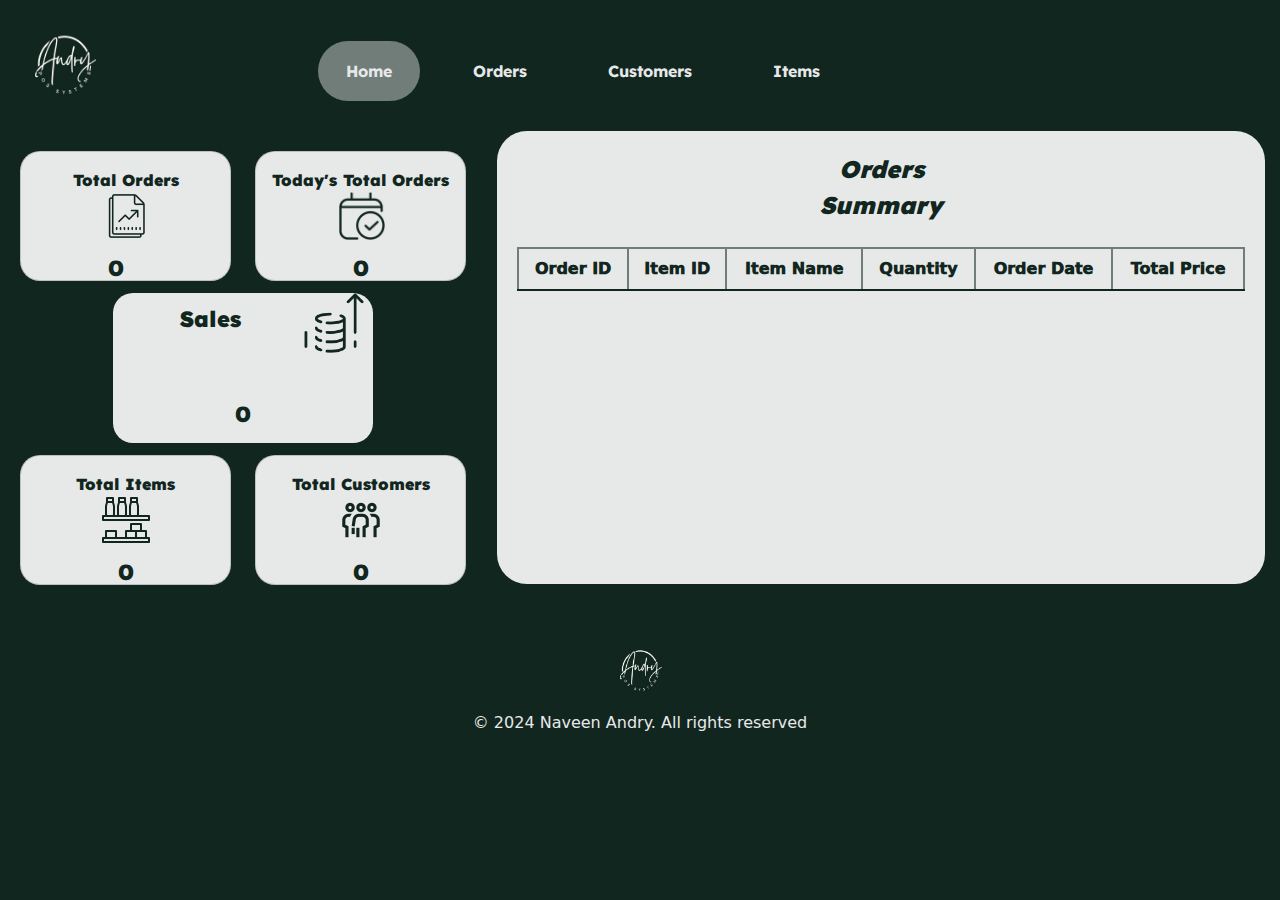
<file: index.html>
<!DOCTYPE html>
<html lang="en">
<head>
    <meta charset="UTF-8">
    <title>PTO</title>
    <link rel="icon" type="x-icon" href="assets/icons/pto-high-resolution-logo-transparent.png">
    <meta name="description" content="POS">
    <meta name="keywords" content="Naveen Andry, A Student of IJSE">
    <meta name="author" content="Naveen Andry">
    <meta name="viewport" content="width=device-width, initial-scale=1.0">
    <link rel="preconnect" href="https://fonts.googleapis.com">
    <link rel="preconnect" href="https://fonts.gstatic.com" crossorigin>
    <link href="https://fonts.googleapis.com/css2?family=Lexend:wght@100..900&display=swap" rel="stylesheet">
    <link href="https://cdn.jsdelivr.net/npm/bootstrap@5.3.3/dist/css/bootstrap.min.css" rel="stylesheet" integrity="sha384-QWTKZyjpPEjISv5WaRU9OFeRpok6YctnYmDr5pNlyT2bRjXh0JMhjY6hW+ALEwIH" crossorigin="anonymous">
    <link rel="stylesheet" href="assets/styles/normalize.css">
    <link rel="stylesheet" href="assets/styles/items-page.css">
    <link rel="stylesheet" href="assets/styles/customer-page.css">
    <link rel="stylesheet" href="assets/styles/orders-page.css">
    <link rel="stylesheet" href="assets/styles/home-page.css">
    <link rel="stylesheet" href="assets/styles/colour-input.css">

</head>
<body>
<!--Hero section-->
<header>
    <nav class="navbar navbar-expand-lg bg-body-highlight">
        <div class="container-fluid">
            <img class="float-left" src="/assets/icons/poslogo.png" alt="Bootstrap" width="106" height="115">
            <button class="navbar-toggler" type="button" data-bs-toggle="collapse" data-bs-target="#navbarNavAltMarkup" aria-controls="navbarNavAltMarkup" aria-expanded="false" aria-label="Toggle navigation">
                <span class="navbar-toggler-icon"></span>
            </button>
            <div class="collapse navbar-collapse" id="navbarNavAltMarkup">
                <div class="navbar-nav" id="nav-bar-tags">
                    <span class="current-page-button" id="nav-home-section">Home</span>
                    <span class="Orders" id="nav-orders-section">Orders</span>
                    <span class="Customers" id="nav-customers-section">Customers</span>
                    <span class="Items" id="nav-items-section">Items</span>
                </div>
            </div>
        </div>
    </nav>
</header>

<section id="home-section">

    <!--Main Content-->
    <main id="container-home-section">

        <!--Sub Section-->
        <div id="home-sub-section">

            <!--Card 01-02-->
            <div class="row">
                <div class="col-sm-6 mb-3 mb-sm-0">
                    <div class="card" id="card1">
                        <div class="card-body ">
                            <label for="card1">Total Orders</label>
                            <label id="totalOrdersHome" for="card1">0</label>
                            <img src="/assets/icons/icons8-maximum-order-100.png" alt="order chart" width="50" height="50">
                        </div>
                    </div>
                </div>
                <div class="col-sm-6">
                    <div class="card" id="card2">
                        <div class="card-body">
                            <label for="card2">Today's Total Orders</label>
                            <label id="totalTodayOrders" for="card2">0</label>
                            <img src="/assets/icons/icons8-today-100.png" alt="order chart" width="48" height="48">
                        </div>
                    </div>
                </div>
            </div>

            <div id="home-middle-card">
                <label for="home-middle-card">Sales</label>
                <label id="sales" for="home-middle-card">0</label>
                <img src="/assets/icons/icons8-sales-100.png" alt="order chart" width="60" height="60">
            </div>

            <!--Cards 03-04-->
            <div class="row" id="cards-2">
                <div class="col-sm-6 mb-3 mb-sm-0">
                    <div class="card" id="card3">
                        <div class="card-body ">
                            <label for="card3">Total Items</label>
                            <label id="totalItemsHome" for="card3">0</label>
                            <img src="/assets/icons/icons8-grocery-shelf-100.png" alt="order chart" width="50" height="50">
                        </div>
                    </div>
                </div>
                <div class="col-sm-6">
                    <div class="card" id="card4">
                        <div class="card-body">
                            <label for="card4">Total Customers</label>
                            <label id="totalCustomersHome" for="card4">0</label>
                            <img src="/assets/icons/icons8-customers-100.png" alt="order chart" width="50" height="50">
                        </div>
                    </div>
                </div>
            </div>
        </div>

        <!--section left-->
        <section id="home-main-section">

            <label for="home-main-section">Orders Summary</label>

            <div class="col-md-12 mt-4" style="height:515px; overflow-y: scroll" id="Tbl-home-section">
                <table class="table table-bordered">
                    <thead>
                    <tr>
                        <th>Order ID</th>
                        <th>Item ID</th>
                        <th>Item Name</th>
                        <th>Quantity</th>
                        <th>Order Date</th>
                        <th>Total Price</th>
                    </tr>
                    </thead>
                    <tbody id="orders-summary">
                    <tr>
                    </tr>
                    </tbody>
                </table>
            </div>
        </section>

    </main>

    <!--Page Footer-->
    <footer>
        <img src="/assets/icons/poslogo.png" alt="logo" width="73" height="80">
        <p>© 2024 Naveen Andry. All rights reserved</p>
    </footer>
</section>

<section id="orders-section">

    <!--Main Content-->
    <main id="orders-container">

        <section id="orders-main-section">

            <!--Left-->
            <div id="orders-content-card-left">

                <!--label search-->
                <label for="orders-content-card-left">Search Items :</label>

                <!--search field-->
                <input id="txtSearch-01" class="form-control" type="text" placeholder="search by id or name" aria-label="default input example">
                <button id="search-items-orders" type="button" class="btn btn-outline-primary">search</button>

                <!--label Item ID-->
                <label id="lblItemID-orders" for="orders-content-card-left">Item ID :</label>
                <!--itemId field-->
                <input id="txtItemId-orders" class="form-control" type="text" aria-label="default input example">

                <!--label Item Name-->
                <label id="lblItemName-orders" for="orders-content-card-left">Item Name :</label>
                <!--itemName field-->
                <input id="txtItemName-orders" class="form-control" type="text" aria-label="default input example">

                <!--label UnitPrice-->
                <label id="lblUnitPrice-orders" for="orders-content-card-left">Unit Price :</label>
                <!--itemName field-->
                <input id="txtUnitPrice-orders" class="form-control" type="text" aria-label="default input example">

                <!--label Qty On Hand-->
                <label id="lblQtyOnHand-orders" for="orders-content-card-left">Qty On Hand :</label>
                <!--itemName field-->
                <input id="txtQtyOnHand-orders" class="form-control" type="text" aria-label="default input example">

                <!--label Order Quantity-->
                <label id="lblOrderQuantity" for="orders-content-card-left">Order Quantity :</label>
                <!--Order Quantity field-->
                <input id="txtOrderQuantity" class="form-control" type="text" aria-label="default input example">
                <button id="btnClear-1" type="button" class="btn btn-outline-primary">Clear</button>

            </div>

            <!--Middle-->
            <label id="lblTotalPrice" for="orders-main-section">Total Price</label>
            <div id="total-price">
                <label id="price-tag" for="total-price">0</label>
            </div>

            <!--Right-->
            <div id="orders-content-card-right">

                <!--label search-->
                <label for="orders-content-card-right">Search Customer :</label>

                <!--search field-->
                <input id="txtSearch-02" class="form-control" type="text" placeholder="search by id or name" aria-label="default input example">
                <button id="search-customers-orders" type="button" class="btn btn-outline-primary">search</button>

                <!--label Order ID-->
                <label id="lblOrderID" for="orders-content-card-right">Order ID :</label>
                <!--itemId field-->
                <input id="txtOrderId" class="form-control" type="text" aria-label="default input example">

                <!--label Customer ID-->
                <label id="lblCustomerID-orders" for="orders-content-card-right">Customer ID :</label>
                <!--itemId field-->
                <input id="txtCustomerId-orders" class="form-control" type="text" aria-label="default input example">

                <!--label Customer Name-->
                <label id="lblCustomerName-orders" for="orders-content-card-right">Customer Name :</label>
                <!--Customer field-->
                <input id="txtCustomerName-orders" class="form-control" type="text" aria-label="default input example">

                <!--label Phone Number-->
                <label id="lblPhoneNumber-orders" for="orders-content-card-right">Phone Number :</label>
                <!--itemName field-->
                <input id="txtPhoneNumber-orders" class="form-control" type="text" aria-label="default input example">

                <!--label Order Date-->
                <label id="lblOrderDate" for="orders-content-card-right">Order Date :</label>
                <!--itemName field-->
                <input id="txtOrderDate" class="form-control" type="text" aria-label="default input example">
                <button id="place-order" type="button" class="btn btn-primary">Place Order</button>
                <button id="btnClear-2" type="button" class="btn btn-outline-primary">Clear</button>

            </div>

            <!--label search-->
            <label id="lblSearchOrders" for="orders-main-section">Search Orders :</label>

            <!--search orders field-->
            <input id="txtSearch-03" class="form-control" type="text" placeholder="search by id" aria-label="default input example">
            <button type="button" class="btn btn-outline-primary">search</button>

            <!--Table-->
            <div class="col-md-12 mt-4" style="height:225px; overflow-y: scroll" id="Tbl-orders">
                <table class="table table-bordered">
                    <thead>
                    <tr>
                        <th>Order ID</th>
                        <th>Item ID</th>
                        <th>Item Name</th>
                        <th>Unit Price</th>
                        <th>QtyOnHand</th>
                        <th>Quantity</th>
                        <th>Order Date</th>
                        <th>Customer ID</th>
                        <th>Total Price</th>
                    </tr>
                    </thead>
                    <tbody id="orders-table-tb">
                    <tr>
                    </tr>
                    </tbody>
                </table>
            </div>

            <!--btn Update-->
            <button id="btnUpdate" type="button" class="btn btn-outline-primary">Update</button>

            <!--btn Delete-->
            <button id="btnDelete" type="button" class="btn btn-outline-primary">Delete</button>

            <!--btn Clear All-->
            <button id="btnClearAll" type="button" class="btn btn-outline-primary">Clear All</button>
        </section>

    </main>

    <!--Page Footer-->
    <footer>
        <img src="/assets/icons/poslogo.png" alt="logo" width="73" height="80">
        <p>© 2024 Naveen Andry. All rights reserved</p>
    </footer>
</section>

<section id="customers-section">
    <!--Main Content-->
    <main id="customers-container">

        <section id="customers-main-section">

            <!--Left Card-->
            <div id="customers-content-card-left">

                <!--label Customer ID-->
                <label id="lblCustomerID" for="customers-content-card-left">Customer ID :</label>
                <!--Customer ID field-->
                <input id="txtCustomerID" class="form-control" type="text" aria-label="default input example">

                <!--label Customer Name-->
                <label id="lblName" for="customers-content-card-left">Name :</label>
                <!--Customer Name field-->
                <input id="txtName" class="form-control" type="text" aria-label="default input example">

                <!--label Customer Address-->
                <label id="lblAddress" for="customers-content-card-left">Address :</label>
                <!--Customer Address field-->
                <input id="txtAddress" class="form-control" type="text" aria-label="default input example">

                <!--label Customer Phone Number-->
                <label id="lblPhoneNumber" for="customers-content-card-left">Phone Number :</label>
                <!--Customer Phone Number field-->
                <input id="txtPhoneNumber" class="form-control" type="text" aria-label="default input example">

                <!--Add Customer-->
                <button type="button" class="btn btn-primary" id="addCustomers">Add a New Customer</button>

            </div>

            <!--label search-->
            <label id="lblSearchCustomers" for="customers-main-section">Search Customers :</label>

            <!--search orders field-->
            <input id="txtSearch-customers" class="form-control" type="text" placeholder="search by id or tele" aria-label="default input example">
            <button id="search-customer" type="button" class="btn btn-outline-primary">search</button>

            <!--Table-->
            <div class="col-md-12 mt-4" style="height:225px; overflow-y: scroll" id="Tbl-customers">
                <table class="table table-bordered">
                    <thead>
                    <tr>
                        <th>Customer ID</th>
                        <th>Customer Name</th>
                        <th>Address</th>
                        <th>Phone Number</th>
                    </tr>
                    </thead>
                    <tbody id="customers-table-tb">
                    <tr>
                    </tr>
                    </tbody>
                </table>
            </div>

            <div id="totalCustomers">
                <label id="totalCustomers-label" for="totalCustomers">Total Customers</label>
                <label id="count" for="totalCustomers">0</label>
                <img src="/assets/icons/icons8-customers-100.png" alt="customers" width="65" height="65">
            </div>

            <!--btn Update-->
            <button id="btnUpdate-customer" type="button" class="btn btn-outline-primary">Update</button>

            <!--btn Delete-->
            <button id="btnDelete-customer" type="button" class="btn btn-outline-primary">Delete</button>

            <!--btn Clear All-->
            <button id="btnClearAll-customer" type="reset" class="btn btn-outline-primary">Clear All</button>

        </section>

    </main>

    <!--Page Footer-->
    <footer>
        <img src="/assets/icons/poslogo.png" alt="logo" width="73" height="80">
        <p>© 2024 Naveen Andry. All rights reserved</p>
    </footer>
</section>

<section id="items-section">
    <!--Main Content-->
    <main id="items-container">

        <section id="items-main-section">

            <!--Left Card-->
            <div id="items-content-card-left">

                <!--label Item ID-->
                <label id="lblItemID" for="items-content-card-left">Item ID :</label>
                <!--Item ID field-->
                <input id="txtItemID" class="form-control" type="text" aria-label="default input example">

                <!--label Item Name-->
                <label id="lblItemName" for="items-content-card-left">Item Name :</label>
                <!--Item Name field-->
                <input id="txtItemName" class="form-control" type="text" aria-label="default input example">

                <!--label Item price-->
                <label id="lblPrice" for="items-content-card-left">Price :</label>
                <!--Item Price field-->
                <input id="txtPrice" class="form-control" type="text" aria-label="default input example">

                <!--label Quantity-->
                <label id="lblQuantity" for="items-content-card-left">Quantity :</label>
                <!--Quantity field-->
                <input id="txtQuantity" class="form-control" type="text" aria-label="default input example">

                <!--Add Item-->
                <button id="addItems" type="button" class="btn btn-primary">Add a New Item</button>

            </div>

            <!--label search-->
            <label id="lblSearchItems" for="items-main-section">Search Items :</label>

            <!--search orders field-->
            <input id="txtSearch-items" class="form-control" type="text" placeholder="search by id" aria-label="default input example">
            <button id="searchItems" type="button" class="btn btn-outline-primary">search</button>

            <!--Table-->
            <div class="col-md-12 mt-4" style="height:225px; overflow-y: scroll" id="Tbl-items">
                <table class="table table-bordered">
                    <thead>
                    <tr>
                        <th>Item ID</th>
                        <th>Item Name</th>
                        <th>Price</th>
                        <th>Quantity On Hand</th>
                    </tr>
                    </thead>
                    <tbody id="items-table-tb">
                    <tr>
                    </tr>
                    </tbody>
                </table>
            </div>

            <div id="totalItems">
                <label id="totalItems-label" for="totalItems">Total Items</label>
                <label id="count-items" for="totalItems">0</label>
                <img src="/assets/icons/icons8-grocery-shelf-100.png" alt="Items" width="65" height="65">
            </div>

            <!--btn Update-->
            <button id="btnUpdate-items" type="button" class="btn btn-outline-primary">Update</button>

            <!--btn Delete-->
            <button id="btnDelete-items" type="button" class="btn btn-outline-primary">Delete</button>

            <!--btn Clear All-->
            <button id="btnClearAll-items" type="button" class="btn btn-outline-primary">Clear All</button>

        </section>

    </main>

    <!--Page Footer-->
    <footer>
        <img src="/assets/icons/poslogo.png" alt="logo" width="73" height="80">
        <p>© 2024 Naveen Andry. All rights reserved</p>
    </footer>
</section>

<script src="https://cdn.jsdelivr.net/npm/bootstrap@5.3.3/dist/js/bootstrap.bundle.min.js" integrity="sha384-YvpcrYf0tY3lHB60NNkmXc5s9fDVZLESaAA55NDzOxhy9GkcIdslK1eN7N6jIeHz" crossorigin="anonymous"></script>
<script src="assets/lib/jquery-3.7.1.min.js"></script>
<script type="module" src="controller/homepageController.js"></script>
<script type="module" src="controller/OrdersController.js"></script>
<script type="module" src="controller/customerController.js"></script>
<script type="module" src="controller/ItemsController.js"></script>
</body>
</html>
</file>
<file: assets/styles/items-page.css>
body {
    background-color: #122620;
}
#nav-bar-tags>a {
    margin-right: 25px; /* Adjust this value to set the space between anchor tags */
    margin-top: 10px;
    font-family: "Lexend", sans-serif;
}

#navbarNavAltMarkup {
    position: sticky;
    margin-left: 200px;
    margin-right: 50px;
}

.current-page-button {
    background-color: #717d79;
    color: #e7e9e9;
    padding: 18px 28px;
    border-radius: 30px;
    text-decoration: none;
    font-weight: 1000;
}

.Home,
.Orders,
.Customers {
    display: inline-block;
    color: #e7e9e9;
    padding: 18px 28px;
    border-radius: 30px;
    text-decoration: none;
    margin-right: 25px; /* Adjust this value to set the space between anchor tags */
    font-weight: 700;
}

.Home:hover,
.Orders:hover,
.Customers:hover {
    background-color: #717d79;
    color: #e7e9e9;
}

footer {
    height: 110px;
    width: 100%;
    color: #e7e9e9;
    background-color: #717d79;
    text-align: center;

}
footer>p {
    margin-bottom: 8px;
}

#items-main-section {
    width: 98vw;
    height: 110vh;
    background-color: #e7e9e9;
    margin: auto;
    border-radius: 30px;
    padding: 20px;
}

#items-container {
    position: relative;
    padding-bottom: 47px; /* Height of the footer */
}

#items-content-card-left {
    width: 815px;
    height: 300px;
    border: 3px solid #122620;
    border-radius: 30px;
    position: absolute;
    left: 40px;
    top: 20px;
}

#Tbl-items {
    position: relative;
    top: 400px;
}
table.table-bordered > thead > tr > th{
    border:2px solid #122620;
    background-color: #e7e9e9;
    color: #122620;
    text-align: center;
    font-weight: 950;
}
table.table-bordered > tbody {
    border:2px solid #122620;
    text-align: center;
}

table.table.table-bordered > tbody > tr > td {
    color: #122620;
}

#items-content-card-left > input,
#items-main-section> input {
    width: 140px;
    height: 45px;
    background-color: #e7e9e9;
    border: 2px solid #122620;
    border-radius: 25px;
}

#items-content-card-left>label {
    font-family: "Lexend", sans-serif;
    font-style: italic;
    font-size: 18px;
    font-weight: 550;
    color: #122620;
    position: absolute;
    left: 30px;
    top: 10px;
}

#items-content-card-left>#lblItemID {
    position: absolute;
    left: 45px;
    top: 50px;
}

#items-content-card-left>#txtItemID {
    width: 170px;
    position: absolute;
    left: 30px;
    top: 80px;
}

#items-content-card-left>#lblItemName {
    position: absolute;
    left: 283px;
    top: 50px;
}

#items-content-card-left>#txtItemName {
    width: 255px;
    position: absolute;
    left: 263px;
    top: 80px;
}

#items-content-card-left>#lblPrice {
    position: absolute;
    left: 615px;
    top: 50px;
}

#items-content-card-left>#txtPrice {
    width: 145px;
    position: absolute;
    left: 595px;
    top: 80px;
}

#items-content-card-left>#lblQuantity {
    position: absolute;
    left: 45px;
    top: 190px;
}

#items-content-card-left>#txtQuantity {
    width: 215px;
    position: absolute;
    left: 30px;
    top: 220px;
}

#items-main-section>#lblSearchItems {
    font-family: "Lexend", sans-serif;
    font-style: italic;
    font-size: 17px;
    font-weight: 550;
    color: #122620;
    position: absolute;
    left: 45px;
    top: 366px;
}

#items-main-section>#txtSearch-items {
    width: 305px;
    height: 39px;
    position: absolute;
    background-image:url('/assets/icons/icons8-search-100.png');
    background-repeat:no-repeat;
    background-size: 33px 33px;
    background-position:259px;
    left: 30px;
    top: 394px;
}

#items-main-section>button.btn.btn-outline-primary {
    width: 112px;
    height: 40px;
    position: absolute;
    border-radius: 20px;
    border: 3px solid #122620;
    color: #122620;
    font-weight: 550;
    font-family: "Lexend", sans-serif;
    left: 375px;
    top: 393px;
}

#items-main-section>#btnUpdate-items {
    left: 70vw;
    top: 393px;
}

#items-main-section>#btnDelete-items {
    left: 80vw;
    top: 393px;
}

#items-main-section>#btnClearAll-items {
    left: 90vw;
    top: 393px;
}

#items-content-card-left>button.btn.btn-primary {
    width: 212px;
    position: absolute;
    border-radius: 20px;
    border-color: #122620;
    background-color: #122620;
    color: #e7e9e9;
    font-weight: 550;
    font-family: "Lexend", sans-serif;
    left: 282px;
    top: 223px;
}

#items-content-card-left>button.btn.btn-primary:hover {
    border: 3px solid rgba(255, 255, 255, 0.53);
}

#items-content-card-left > #txtItemID:focus,
#items-content-card-left > #txtItemName:focus,
#items-content-card-left > #txtPrice:focus,
#items-content-card-left > #txtQuantity:focus,
#items-main-section>#txtSearch-items:focus {
    background-color: #e7e9e9;
    border: 3px solid #122620;
    box-shadow: none;
}

#items-main-section>button.btn.btn-outline-primary:hover,
#items-main-section>#btnUpdate-items:hover,
#items-main-section>#btnDelete-items:hover,
#items-main-section>#btnClearAll-items:hover {
    background-color: #122620;
    color: #e7e9e9;
    font-weight: 550;
    font-family: "Lexend", sans-serif;
}

#totalItems {
    width: 250px;
    height: 160px;
    background-color: #e7e9e9;
    border: 3px solid #122620;
    border-radius: 30px;
    position: absolute;
    top: 10vh;
    left: 70vw;
}

#totalItems-label {
    font-family: "Lexend", sans-serif;
    font-style: italic;
    font-size: 18px;
    font-weight: 750;
    color: #122620;
    position: absolute;
    top: 10px;
    left: 70px;
}

#count-items {
    width: fit-content;
    height: fit-content;
    font-size: 22px;
    position: absolute;
    top: 120px;
    right: 0;
    left: 0;
    margin: auto;
}

#totalItems > img {
    position: absolute;
    top: 40px;
    left: 95px;
}

@media all and (max-width: 1440px) {
    #items-main-section>#btnUpdate-items {
        left: 67vw;
    }

    #items-main-section>#btnDelete-items {
        left: 77vw;
    }

    #items-main-section>#btnClearAll-items {
        left: 87vw;
    }
}

@media all and (max-width: 1333px) {

    #totalItems {
        left: 73vw;
    }

    #items-main-section>#btnUpdate-items {
        left: 67vw;
    }

    #items-main-section>#btnDelete-items {
        left: 77vw;
    }

    #items-main-section>#btnClearAll-items {
        left: 87vw;
    }
}

@media all and (max-width: 1024px) {

    #totalItems {
        left: 75vw;
        width: 20vw;
    }

    #totalItems-label {
        width: fit-content;
        height: fit-content;
        font-size: 18px;
        top: 10px;
        left: 0;
        right: 0;
        margin: auto;
    }

    #totalItems > img {
        position: absolute;
        top: 38px;
        left: 72px;
    }

    #items-content-card-left {
        width: 675px;
        left: 40px;
        top: 20px;
    }

    #items-content-card-left>#lblItemID {
        position: absolute;
        left: 30px;
        top: 50px;
    }

    #items-content-card-left>#txtItemID {
        width: 158px;
        left: 18px;
        top: 80px;
    }

    #items-content-card-left>#lblItemName {
        position: absolute;
        left: 223px;
        top: 50px;
    }

    #items-content-card-left>#txtItemName {
        width: 211px;
        position: absolute;
        left: 205px;
        top: 80px;
    }

    #items-content-card-left>#lblPrice {
        position: absolute;
        left: 463px;
        top: 50px;
    }

    #items-content-card-left>#txtPrice {
        width: 205px;
        position: absolute;
        left: 447px;
        top: 80px;
    }

    #items-main-section>button.btn.btn-outline-primary {
        width: 86px;
        height: 40px;
        left: 352px;
        top: 393px;
    }

    #items-main-section>#btnUpdate-items {
        left: 60vw;
    }

    #items-main-section>#btnDelete-items {
        left: 72vw;
    }

    #items-main-section>#btnClearAll-items {
        left: 84vw;
        width: 100px;
    }
}


@media all and (max-width: 990px) {
    #totalItems {
        left: 77vw;
        width: 19vw;
    }

    #totalItems-label {
        width: fit-content;
        height: fit-content;
        font-size: 18px;
        top: 10px;
        left: 0;
        right: 0;
        margin: auto;
    }

    #totalItems > img {
        position: absolute;
        top: 38px;
        left: 60px;
    }

    #items-main-section>#btnClearAll-items {
        left: 83vw;
        width: 100px;
    }
}

@media all and (max-width: 764px) {

    #items-container {
        height: 1000px;
    }

    #items-main-section{
        width: 96vw;
        height: 960px;
    }

    #Tbl-items {
        top: 650px;
    }

    #items-main-section>#lblSearchItems {
        font-size: 16px;
        left: 45px;
        top: 613px;
    }

    #items-main-section>#txtSearch-items {
        width: 200px;
        background-position: 157px;
        left: 31px;
        top: 642px;
    }

    #items-main-section>button.btn.btn-outline-primary {
        width: 82px;
        height: 40px;
        left: 251px;
        top: 643px;
    }

    #items-main-section>#btnUpdate-items {
        width: 90px;
        top: 642px;
        left: 55vw;
    }

    #items-main-section>#btnDelete-items {
        width: 90px;
        top: 642px;
        left: 68.2vw;
    }

    #items-main-section>#btnClearAll-items {
        width: 97px;
        top: 642px;
        left: 81vw;
    }

    #items-content-card-left {
        width: 445px;
        left: 40px;
        top: 50px;
        height: 470px;
    }

    #items-content-card-left>#txtQuantity {
        width: 384px;
        position: absolute;
        left: 30px;
        top: 310px;
    }

    #items-content-card-left>button.btn.btn-primary {
        width: 212px;
        left: 14vw;
        top: 383px;
    }

    #items-content-card-left>#lblQuantity {
        position: absolute;
        left: 45px;
        top: 280px;
    }

    #items-content-card-left>#txtPrice {
        width: 384px;
        position: absolute;
        left: 30px;
        top: 200px;
    }

    #items-content-card-left>#lblPrice {
        position: absolute;
        left: 47px;
        top: 170px;
    }

    #items-content-card-left>#txtItemID {
        width: 158px;
        left: 30px;
        top: 80px;
    }

    #items-content-card-left>#lblItemID {
        left: 44px;
        top: 50px;
    }

    #items-content-card-left>#lblItemName {
        left: 243px;
        top: 50px;
    }

    #items-content-card-left>#txtItemName {
        left: 222px;
        width: 190px;
    }

    #totalItems {
        left: 70vw;
        width: 22vw;
    }

    #totalItems-label {
        font-size: 16px;
        top: 10px;
        left: 13px;
    }

    #totalItems > img {
        top: 38px;
        left: 52px;
    }
}

@media all and (max-width: 580px) {
    #items-container {
        height: 1200px;
    }

    #items-main-section{
        width: 96vw;
        height: 1160px;
    }

    #Tbl-items {
        top: 840px;
    }

    #items-main-section>#lblSearchItems {
        font-size: 15px;
        left: 36px;
        top: 805px;
    }

    #items-main-section>#txtSearch-items {
        width: 200px;
        background-position: 157px;
        left: 23px;
        top: 832px;
    }

    #items-main-section>button.btn.btn-outline-primary {
        width: 82px;
        height: 40px;
        left: 251px;
        top: 831px;
    }

    #items-content-card-left>button.btn.btn-primary {
        width: 212px;
        left: 0;
        right: 0;
        margin: auto;
        top: 383px;
    }

    #items-main-section>#btnUpdate-items {
        width: 90px;
        top: 692px;
        left: 15vw;
    }

    #items-main-section>#btnDelete-items {
        width: 90px;
        top: 692px;
        left: 43.2vw;
    }

    #items-main-section>#btnClearAll-items {
        width: 97px;
        top: 692px;
        left: 68vw;
    }

    #items-content-card-left {
        width: 445px;
        left: 0;
        right: 0;
        margin: auto;
        top: 210px;
        height: 450px;
    }

    #totalItems {
        top: 20px;
        left: 0;
        right: 0;
        margin: auto;
        width: 52vw;
    }

    #totalItems-label {
        width: fit-content;
        height: fit-content;
        font-size: 16px;
        top: 10px;
        left: 0;
        right: 0;
        margin: auto;
    }

    #totalItems > img {
        top: 38px;
        left: 118px;
    }
}

@media all and (max-width: 425px) {

    #totalItems {
        top: 20px;
        left: 0;
        right: 0;
        margin: auto;
        width: 52vw;
    }

    #totalItems-label {
        font-size: 16px;
        top: 10px;
        left: 0;
        right: 0;
        margin: auto;
    }

    #totalItems > img {
        top: 38px;
        left: 81px;
    }

    #items-content-card-left {
        width: 355px;
        left: 0;
        right: 0;
        margin: auto;
        top: 210px;
        height: 520px;
    }

    #items-container {
        height: 1300px;
    }

    #items-main-section{
        width: 96vw;
        height: 1260px;
    }

    #Tbl-items {
        top: 920px;
    }

    #items-main-section>#txtSearch-items {
        width: 200px;
        background-position: 157px;
        left: 23px;
        top: 912px;
    }

    #items-main-section>#lblSearchItems {
        font-size: 15px;
        left: 36px;
        top: 885px;
    }

    #items-main-section>button.btn.btn-outline-primary {
        width: 82px;
        height: 40px;
        left: 251px;
        top: 909px;
    }

    #items-main-section>#btnUpdate-items {
        width: 90px;
        top: 782px;
        left: 15vw;
    }

    #items-main-section>#btnDelete-items {
        width: 90px;
        top: 782px;
        left: 38.2vw;
    }

    #items-main-section>#btnClearAll-items {
        width: 97px;
        top: 782px;
        left: 61vw;
    }

    #items-content-card-left>button.btn.btn-primary {
        width: 212px;
        left: 0;
        right: 0;
        margin: auto;
        top: 443px;
    }

    #items-content-card-left>#txtQuantity {
        width: 294px;
        position: absolute;
        left: 30px;
        top: 370px;
    }

    #items-content-card-left>#lblQuantity {
        position: absolute;
        left: 45px;
        top: 340px;
    }

    #items-content-card-left>#txtPrice {
        width: 294px;
        position: absolute;
        left: 30px;
        top: 270px;
    }

    #items-content-card-left>#lblPrice {
        position: absolute;
        left: 47px;
        top: 240px;
    }

    #items-content-card-left>#txtItemName {
        left: 31px;
        width: 294px;
        top: 170px;
    }

    #items-content-card-left>#lblItemName {
        left: 53px;
        top: 140px;
    }

    #items-content-card-left>#txtItemID {
        width: 178px;
        left: 81px;
        top: 70px;
    }

    #items-content-card-left>#lblItemID {
        left: 104px;
        top: 40px;
    }
}
</file>
<file: assets/styles/customer-page.css>
body {
    background-color: #122620;
}
#nav-bar-tags>a {
    margin-right: 25px; /* Adjust this value to set the space between anchor tags */
    margin-top: 10px;
    font-family: "Lexend", sans-serif;
}

#navbarNavAltMarkup {
    position: sticky;
    margin-left: 200px;
    margin-right: 50px;
}

.current-page-button {
    background-color: #717d79;
    color: #e7e9e9;
    padding: 18px 28px;
    border-radius: 30px;
    text-decoration: none;
    font-weight: 1000;
}

.Home,
.Orders,
.Items {
    display: inline-block;
    color: #e7e9e9;
    padding: 18px 28px;
    border-radius: 30px;
    text-decoration: none;
    margin-right: 25px; /* Adjust this value to set the space between anchor tags */
    font-weight: 700;
}

.Home:hover,
.Orders:hover,
.Items:hover {
    background-color: #717d79;
    color: #e7e9e9;
}

footer {
    height: 110px;
    width: 100%;
    color: #e7e9e9;
    background-color: #122620;
    text-align: center;

}
footer>p {
    margin-bottom: 8px;
}

#customers-main-section {
    width: 98vw;
    height: 675px;
    background-color: #e7e9e9;
    margin: auto;
    border-radius: 30px;
    padding: 20px; /* Add padding to prevent content from sticking to edges */
}

#customers-container {
    position: relative;
    padding-bottom: 47px; /* Height of the footer */
}

#customers-content-card-left {
    width: 815px;
    height: 300px;
    border: 3px solid #717d79;
    border-radius: 30px;
    position: absolute;
    left: 40px;
    top: 20px;
}

#Tbl-customers {
    position: relative;
    top: 400px;
}
table.table-bordered > thead > tr > th{
    border:2px solid #717d79;
    background-color: #e7e9e9;
    color: #122620;
    text-align: center;
    font-weight: 950;
}
table.table-bordered > tbody {
    border:2px solid #122620;
    text-align: center;
}

table.table.table-bordered > tbody > tr > td {
    color: #122620;
}

#customers-content-card-left > input,
#customers-main-section > input {
    width: 140px;
    height: 45px;
    background-color: #e7e9e9;
    border: 2px solid #717d79;
    border-radius: 25px;
}

#customers-content-card-left>label {
    font-family: "Lexend", sans-serif;
    font-style: italic;
    font-size: 18px;
    font-weight: 550;
    color: #122620;
    position: absolute;
    left: 30px;
    top: 10px;
}

#customers-content-card-left>#lblCustomerID {
    position: absolute;
    left: 45px;
    top: 50px;
}

#customers-content-card-left>#txtCustomerID {
    width: 170px;
    position: absolute;
    left: 30px;
    top: 80px;
}

#customers-content-card-left>#lblName {
    position: absolute;
    left: 283px;
    top: 50px;
}

#customers-content-card-left>#txtName {
    width: 215px;
    position: absolute;
    left: 263px;
    top: 80px;
}

#customers-content-card-left>#lblAddress {
    position: absolute;
    left: 565px;
    top: 50px;
}

#customers-content-card-left>#txtAddress {
    width: 215px;
    position: absolute;
    left: 545px;
    top: 80px;
}

#customers-content-card-left>#lblPhoneNumber {
    position: absolute;
    left: 45px;
    top: 190px;
}

#customers-content-card-left>#txtPhoneNumber {
    width: 215px;
    position: absolute;
    left: 30px;
    top: 220px;
}

#customers-main-section>#lblSearchCustomers {
    font-family: "Lexend", sans-serif;
    font-style: italic;
    font-size: 17px;
    font-weight: 550;
    color: #122620;
    position: absolute;
    left: 45px;
    top: 366px;
}

#customers-main-section>#txtSearch-customers {
    width: 305px;
    height: 39px;
    position: absolute;
    background-image:url('/assets/icons/icons8-search-100.png');
    background-repeat:no-repeat;
    background-size: 33px 33px;
    background-position:259px;
    left: 30px;
    top: 394px;
}

#customers-content-card-left > #txtCustomerID:focus,
#customers-content-card-left > #txtName:focus,
#customers-content-card-left > #txtAddress:focus,
#customers-content-card-left > #txtPhoneNumber:focus,
#customers-main-section>#txtSearch-customers:focus {
    background-color: #e7e9e9;
    border: 3px solid #122620;
    box-shadow: none;
}

#customers-content-card-left>button.btn.btn-primary {
    width: 212px;
    position: absolute;
    border-radius: 20px;
    border:3px solid #122620;
    background-color: #e7e9e9;
    color: #122620;
    font-weight: 550;
    font-family: "Lexend", sans-serif;
    left: 282px;
    top: 223px;
}

#customers-content-card-left>button.btn.btn-primary:hover {
    /*border: 3px solid rgba(255, 255, 255, 0.53);*/
    background-color: #122620;
    color: #e7e9e9;
}

#customers-main-section>button.btn.btn-outline-primary {
    width: 112px;
    height: 40px;
    position: absolute;
    border-radius: 20px;
    border: 3px solid #122620;
    color: #122620;
    font-weight: 550;
    font-family: "Lexend", sans-serif;
    left: 375px;
    top: 393px;
}

#customers-main-section>#btnUpdate-customer {
    left: 70vw;
    top: 393px;
}

#customers-main-section>#btnDelete-customer {
    left: 80vw;
    top: 393px;
}

#customers-main-section>#btnClearAll-customer {
    left: 90vw;
    top: 393px;
}

#customers-main-section>#btnUpdate-customer,
#customers-main-section>#btnDelete-customer,
#customers-main-section>#btnClearAll-customer {
    width: 112px;
    height: 40px;
    position: absolute;
    border-radius: 20px;
    border: 3px solid #122620;
    color: #122620;
    font-weight: 550;
    font-family: "Lexend", sans-serif;
}

#customers-main-section>button.btn.btn-outline-primary:hover,
#customers-main-section>#btnUpdate-customer:hover,
#customers-main-section>#btnDelete-customer:hover,
#customers-main-section>#btnClearAll-customer:hover {
    background-color: #122620;
    color: #e7e9e9;
    font-weight: 550;
    font-family: "Lexend", sans-serif;
}

#totalCustomers {
    width: 250px;
    height: 160px;
    background-color: #e7e9e9;
    border: 3px solid #122620;
    border-radius: 30px;
    position: absolute;
    top: 100px;
    left: 70vw;
}

#totalCustomers-label {
    font-family: "Lexend", sans-serif;
    font-style: italic;
    font-size: 18px;
    font-weight: 750;
    color: #122620;
    position: absolute;
    top: 10px;
    left: 50px;
}

#count {
    width: fit-content;
    height: fit-content;
    font-size: 22px;
    position: absolute;
    top: 120px;
    right: 0;
    left: 0;
    margin: auto;
}

#totalCustomers > img {
    position: absolute;
    top: 38px;
    left: 90px;
}

@media all and (max-width: 1440px) {
    #customers-main-section>#btnUpdate-customer {
        left: 67vw;
    }

    #customers-main-section>#btnDelete-customer {
        left: 77vw;
    }

    #customers-main-section>#btnClearAll-customer {
        left: 87vw;
    }
}

@media all and (max-width: 1333px) {

    #totalCustomers {
        left: 73vw;
    }

    #customers-main-section>#btnUpdate-customer {
        left: 67vw;
    }

    #customers-main-section>#btnDelete-customer {
        left: 77vw;
    }

    #customers-main-section>#btnClearAll-customer {
        left: 87vw;
    }
}

@media all and (max-width: 1024px) {

    #totalCustomers {
        left: 75vw;
        width: 20vw;
    }

    #totalCustomers > label {
        font-size: 18px;
        top: 10px;
        left: 26px;
    }

    #count {
        width: fit-content;
        height: fit-content;
        font-size: 22px;
        position: absolute;
        top: 120px;
        right: 0;
        left: 0;
        margin: auto;
    }

    #totalCustomers > img {
        position: absolute;
        top: 38px;
        left: 72px;
    }

    #customers-content-card-left {
        width: 675px;
        left: 40px;
        top: 20px;
    }

    #customers-content-card-left>#lblCustomerID {
        position: absolute;
        left: 30px;
        top: 50px;
    }

    #customers-content-card-left>#txtCustomerID {
        width: 158px;
        left: 18px;
        top: 80px;
    }

    #customers-content-card-left>#lblName {
        position: absolute;
        left: 223px;
        top: 50px;
    }

    #customers-content-card-left>#txtName {
        width: 211px;
        position: absolute;
        left: 205px;
        top: 80px;
    }

    #customers-content-card-left>#lblAddress {
        position: absolute;
        left: 463px;
        top: 50px;
    }

    #customers-content-card-left>#txtAddress {
        width: 205px;
        position: absolute;
        left: 447px;
        top: 80px;
    }

    #customers-main-section>button.btn.btn-outline-primary {
        width: 86px;
        height: 40px;
        left: 352px;
        top: 393px;
    }

    #customers-main-section>#btnUpdate-customer {
        left: 60vw;
    }

    #customers-main-section>#btnDelete-customer {
        left: 72vw;
    }

    #customers-main-section>#btnClearAll-customer {
        left: 84vw;
    }
}


@media all and (max-width: 990px) {
    #totalCustomers {
        left: 77vw;
        width: 19vw;
    }

    #totalCustomers > label {
        font-size: 18px;
        top: 10px;
        left: 17px;
    }

    #count {
        width: fit-content;
        height: fit-content;
        font-size: 22px;
        position: absolute;
        top: 120px;
        right: 0;
        left: 0;
        margin: auto;
    }

    #totalCustomers > img {
        position: absolute;
        top: 38px;
        left: 60px;
    }
}

@media all and (max-width: 764px) {

    #customers-container {
        height: 1000px;
    }

    #customers-main-section{
        width: 96vw;
        height: 960px;
    }

    #Tbl-customers {
        top: 650px;
    }

    #customers-main-section>#lblSearchCustomers {
        font-size: 16px;
        left: 45px;
        top: 613px;
    }

    #customers-main-section>#txtSearch-customers {
        width: 200px;
        background-position: 157px;
        left: 31px;
        top: 642px;
    }

    #customers-main-section>button.btn.btn-outline-primary {
        width: 82px;
        height: 40px;
        left: 251px;
        top: 643px;
    }

    #customers-main-section>#btnUpdate-customer {
        width: 90px;
        top: 642px;
        left: 55vw;
    }

    #customers-main-section>#btnDelete-customer {
        width: 90px;
        top: 642px;
        left: 68.2vw;
    }

    #customers-main-section>#btnClearAll-customer {
        width: 97px;
        top: 642px;
        left: 81vw;
    }

    #customers-content-card-left {
        width: 445px;
        left: 40px;
        top: 50px;
        height: 470px;
    }

    #customers-content-card-left>#txtPhoneNumber {
        width: 384px;
        position: absolute;
        left: 30px;
        top: 310px;
    }

    #customers-content-card-left>button.btn.btn-primary {
        width: 212px;
        left: 14vw;
        top: 383px;
    }

    #customers-content-card-left>#lblPhoneNumber {
        position: absolute;
        left: 45px;
        top: 280px;
    }

    #customers-content-card-left>#txtAddress {
        width: 384px;
        position: absolute;
        left: 30px;
        top: 200px;
    }

    #customers-content-card-left>#lblAddress {
        position: absolute;
        left: 47px;
        top: 170px;
    }

    #customers-content-card-left>#txtCustomerID {
        width: 158px;
        left: 30px;
        top: 80px;
    }

    #customers-content-card-left>#lblCustomerID {
        left: 44px;
        top: 50px;
    }

    #customers-content-card-left>#lblName {
        left: 243px;
        top: 50px;
    }

    #customers-content-card-left>#txtName {
        left: 222px;
        width: 190px;
    }

    #totalCustomers {
        left: 70vw;
        width: 22vw;
    }

    #totalCustomers-label {
        font-size: 16px;
        top: 10px;
        left: 13px;
    }

    #count {
        width: fit-content;
        height: fit-content;
        font-size: 22px;
        position: absolute;
        top: 120px;
        right: 0;
        left: 0;
        margin: auto;
    }

    #totalCustomers > img {
        top: 38px;
        left: 52px;
    }
}

@media all and (max-width: 580px) {
    #customers-container {
        height: 1200px;
    }

    #customers-main-section{
        width: 96vw;
        height: 1160px;
    }

    #Tbl-customers {
        top: 840px;
    }

    #customers-main-section>#lblSearchCustomers {
        font-size: 15px;
        left: 36px;
        top: 805px;
    }

    #customers-main-section>#txtSearch-customers {
        width: 200px;
        background-position: 157px;
        left: 23px;
        top: 832px;
    }

    #customers-main-section>button.btn.btn-outline-primary {
        width: 82px;
        height: 40px;
        left: 251px;
        top: 831px;
    }

    #customers-main-section>#btnUpdate-customer {
        width: 90px;
        top: 692px;
        left: 15vw;
    }

    #customers-main-section>#btnDelete-customer {
        width: 90px;
        top: 692px;
        left: 38.2vw;
    }

    #customers-main-section>#btnClearAll-customer {
        width: 97px;
        top: 692px;
        left: 61vw;
    }

    #customers-content-card-left {
        width: 445px;
        left: 40px;
        top: 210px;
        height: 450px;
    }

    #totalCustomers {
        top: 20px;
        left: 20vw;
        width: 52vw;
    }

    #totalCustomers-label {
        font-size: 16px;
        top: 10px;
        left: 83px;
    }

    #count {
        width: fit-content;
        height: fit-content;
        font-size: 22px;
        position: absolute;
        top: 120px;
        right: 0;
        left: 0;
        margin: auto;
    }

    #totalCustomers > img {
        top: 38px;
        left: 121px;
    }
}

@media all and (max-width: 425px) {

    #totalCustomers-label {
        font-size: 16px;
        top: 10px;
        left: 37px;
    }

    #count {
        width: fit-content;
        height: fit-content;
        font-size: 22px;
        position: absolute;
        top: 120px;
        right: 0;
        left: 0;
        margin: auto;
    }

    #totalCustomers > img {
        top: 38px;
        left: 77px;
    }

    #customers-content-card-left {
        width: 355px;
        left: 29px;
        top: 210px;
        height: 520px;
    }

    #customers-container {
        height: 1300px;
    }

    #customers-main-section{
        width: 96vw;
        height: 1260px;
    }

    #Tbl-customers {
        top: 920px;
    }

    #customers-main-section>#txtSearch-customers {
        width: 200px;
        background-position: 157px;
        left: 23px;
        top: 912px;
    }

    #customers-main-section>#lblSearchCustomers {
        font-size: 15px;
        left: 36px;
        top: 885px;
    }

    #customers-main-section>button.btn.btn-outline-primary {
        width: 82px;
        height: 40px;
        left: 251px;
        top: 909px;
    }

    #customers-main-section>#btnUpdate-customer {
        width: 90px;
        top: 782px;
        left: 15vw;
    }

    #customers-main-section>#btnDelete-customer {
        width: 90px;
        top: 782px;
        left: 38.2vw;
    }

    #customers-main-section>#btnClearAll-customer {
        width: 97px;
        top: 782px;
        left: 61vw;
    }

    #customers-content-card-left>button.btn.btn-primary {
        width: 212px;
        left: 16vw;
        top: 443px;
    }

    #customers-content-card-left>#txtPhoneNumber {
        width: 294px;
        position: absolute;
        left: 30px;
        top: 370px;
    }

    #customers-content-card-left>#lblPhoneNumber {
        position: absolute;
        left: 45px;
        top: 340px;
    }

    #customers-content-card-left>#txtAddress {
        width: 294px;
        position: absolute;
        left: 30px;
        top: 270px;
    }

    #customers-content-card-left>#lblAddress {
        position: absolute;
        left: 47px;
        top: 240px;
    }

    #customers-content-card-left>#txtName {
        left: 31px;
        width: 294px;
        top: 170px;
    }

    #customers-content-card-left>#lblName {
        left: 53px;
        top: 140px;
    }

    #customers-content-card-left>#txtCustomerID {
        width: 178px;
        left: 81px;
        top: 70px;
    }

    #customers-content-card-left>#lblCustomerID {
        left: 104px;
        top: 40px;
    }
}
</file>
<file: assets/styles/orders-page.css>
body {
    background-color: #122620;
}
#nav-bar-tags>a {
    margin-right: 25px; /* Adjust this value to set the space between anchor tags */
    margin-top: 10px;
    font-family: "Lexend", sans-serif;
}

#navbarNavAltMarkup {
    position: sticky;
    margin-left: 200px;
    margin-right: 50px;
}

.current-page-button,
.Customers,
.Items {
    display: inline-block;
    color: #e7e9e9;
    padding: 18px 28px;
    border-radius: 30px;
    text-decoration: none;
    margin-right: 25px; /* Adjust this value to set the space between anchor tags */
    font-weight: 700;
}

.Home:hover,
.Customers:hover,
.Items:hover {
    background-color: #717d79;
    color: #e7e9e9;
}

footer {
    height: 110px;
    width: 100%;
    color: #e7e9e9;
    background-color: #122620;
    text-align: center;

}
footer>p {
    margin-bottom: 8px;
}

#orders-main-section {
    width: 98vw;
    height: 675px;
    background-color: #e7e9e9;
    position: relative;
    margin: auto;
    border-radius: 30px;
    padding: 20px; /* Add padding to prevent content from sticking to edges */
}

#orders-container {
    position: relative;
    padding-bottom: 47px; /* Height of the footer */
}

#orders-content-card-left {
    width: 715px;
    height: 325px;
    border: 3px solid #122620;
    border-radius: 30px;
    position: absolute;
    left: 40px;
    top: 20px;
}

#total-price {
    width: 135px;
    height: 80px;
    background-color: #e7e9e9;
    border: 3px solid #122620;
    border-radius: 30px;
    position: absolute;
    left: 0;
    top: 0;
    bottom: 0;
    right: 0;
    margin: auto;
}

#price-tag {
    width: fit-content;
    height: fit-content;
    font-size: 24px;
    position: absolute;
    top: 0;
    left: 0;
    right: 0;
    bottom: 0;
    margin: auto;
}

#orders-content-card-right {
    width: 715px;
    height: 325px;
    border: 3px solid #122620;
    border-radius: 30px;
    position: absolute;
    top: 20px;
    right: 40px;
}
#Tbl-orders {
    position: relative;
    top: 400px;
}
table.table-bordered > thead > tr > th{
    border:2px solid #122620;
    background-color: #e7e9e9;
    color: #122620;
    text-align: center;
    font-weight: 950;
}
table.table-bordered > tbody {
    border:2px solid #122620;
    text-align: center;
}
table.table.table-bordered > tbody > tr > td {
    color: #122620;
}

#orders-content-card-left > input,
#orders-content-card-right > input,
#orders-main-section > input {
    width: 140px;
    height: 45px;
    background-color: #e7e9e9;
    border: 2px solid #122620;
    border-radius: 25px;
}

#orders-content-card-left > #txtSearch-01,
#orders-content-card-right > #txtSearch-02 {
    width: 356px;
    height: 45px;
    position: absolute;
    background-image:url('/assets/icons/icons8-search-100.png');
    background-repeat:no-repeat;
    background-size: 36px 36px;
    background-position:306px;
    left: 18px;
    top: 40px;
}

#orders-main-section>#txtSearch-03 {
    width: 305px;
    height: 39px;
    position: absolute;
    background-image:url('/assets/icons/icons8-search-100.png');
    background-repeat:no-repeat;
    background-size: 33px 33px;
    background-position:259px;
    left: 18px;
    top: 394px;
}

#orders-content-card-left>label,
#orders-content-card-right>label {
    font-family: "Lexend", sans-serif;
    font-style: italic;
    font-size: 18px;
    font-weight: 550;
    color: #122620;
    position: absolute;
    left: 30px;
    top: 10px;
}

#orders-main-section>#lblSearchOrders {
    font-family: "Lexend", sans-serif;
    font-style: italic;
    font-size: 17px;
    font-weight: 550;
    color: #122620;
    position: absolute;
    left: 30px;
    top: 366px;
}

#orders-main-section>#lblTotalPrice {
    width: fit-content;
    height: fit-content;
    font-family: "Lexend", sans-serif;
    font-style: italic;
    font-size: 22px;
    font-weight: 750;
    color: #122620;
    position: absolute;
    left: 0;
    top: 0;
    bottom: 110px;
    right: 0;
    margin: auto;
}

#orders-content-card-left>button.btn.btn-outline-primary,
#orders-content-card-right>button.btn.btn-outline-primary {
    width: 90px;
    position: absolute;
    border-radius: 20px;
    border: 3px solid #122620;
    color: #122620;
    font-weight: 550;
    font-family: "Lexend", sans-serif;
    left: 416px;
    top: 43px;
}

#orders-main-section>button.btn.btn-outline-primary {
    width: 112px;
    height: 40px;
    position: absolute;
    border-radius: 20px;
    border: 3px solid #122620;
    color: #122620;
    font-weight: 550;
    font-family: "Lexend", sans-serif;
    left: 335px;
    top: 393px;
}

#orders-main-section>#btnUpdate,
#orders-main-section>#btnDelete,
#orders-main-section>#btnClearAll {
    width: 112px;
    height: 40px;
    position: absolute;
    border-radius: 20px;
    border: 3px solid #122620;
    color: #122620;
    font-weight: 550;
    font-family: "Lexend", sans-serif;
}

#orders-main-section>#btnUpdate {
    left: 70vw;
    top: 393px;
}

#orders-main-section>#btnDelete {
    left: 80vw;
    top: 393px;
}

#orders-main-section>#btnClearAll {
    left: 90vw;
    top: 393px;
}

#orders-content-card-left>button.btn.btn-primary {
    width: 110px;
    position: absolute;
    border-radius: 20px;
    border-color: #122620;
    background-color: #122620;
    color: #e7e9e9;
    font-weight: 550;
    font-family: "Lexend", sans-serif;
    left: 395px;
    top: 244px;
}

#orders-content-card-left>#btnClear-1 {
    width: 90px;
    position: absolute;
    border-radius: 20px;
    border: 3px solid #122620;
    color: #122620;
    font-weight: 550;
    font-family: "Lexend", sans-serif;
    left: 535px;
    top: 241px;
}

#orders-content-card-left>#btnClear-2 {
    width: 90px;
    position: absolute;
    border-radius: 20px;
    border: 3px solid #122620;
    color: #122620;
    font-weight: 550;
    font-family: "Lexend", sans-serif;
    left: 588px;
    top: 241px;
}

#orders-content-card-left>button.btn.btn-primary {
    width: 130px;
    position: absolute;
    border-radius: 20px;
    border-color: #122620;
    background-color: #122620;
    color: #e7e9e9;
    font-weight: 550;
    font-family: "Lexend", sans-serif;
    left: 425px;
    top: 244px;
}

#orders-content-card-left>button.btn.btn-primary:hover,
#orders-content-card-right>button.btn.btn-primary:hover {
    border: 3px solid #122620;
    background-color: #122620;
    color: #e7e9e9;
}

#orders-content-card-left>#btnClear-1:hover,
#orders-content-card-right>#btnClear-2:hover,
#orders-content-card-left>button.btn.btn-outline-primary:hover,
#orders-content-card-right>button.btn.btn-outline-primary:hover,
#orders-main-section>button.btn.btn-outline-primary:hover,
#orders-main-section>#btnUpdate:hover,
#orders-main-section>#btnDelete:hover,
#orders-main-section>#btnClearAll:hover {
    background-color: #122620;
    color: #e7e9e9;
    font-weight: 550;
    font-family: "Lexend", sans-serif;
}

#orders-content-card-left>#lblItemID-orders,
#orders-content-card-right>#lblOrderID {
    position: absolute;
    left: 30px;
    top: 110px;
}

#orders-content-card-left>#txtItemId-orders,
#orders-content-card-right>#txtOrderId {
    position: absolute;
    left: 18px;
    top: 140px;
}

#orders-content-card-left>#lblQtyOnHand-orders,
#orders-content-card-right>#lblPhoneNumber-orders {
    position: absolute;
    left: 30px;
    top: 210px;
}

#orders-content-card-left>#txtQtyOnHand-orders {
    width: 150px;
    position: absolute;
    left: 18px;
    top: 240px;
}

#orders-content-card-right>#txtPhoneNumber-orders {
    width: 180px;
    position: absolute;
    left: 18px;
    top: 240px;
}

#orders-content-card-right>#lblCustomerID-orders {
    position: absolute;
    left: 200px;
    top: 110px;
}

#orders-content-card-right>#txtCustomerId-orders {
    width: 145px;
    position: absolute;
    left: 188px;
    top: 140px;
}

#orders-content-card-left>#lblItemName-orders {
    position: absolute;
    left: 200px;
    top: 110px;
}

#orders-content-card-left>#txtItemName-orders {
    width: 250px;
    position: absolute;
    left: 188px;
    top: 140px;
}

#orders-content-card-right>#lblCustomerName-orders {
    position: absolute;
    left: 366px;
    top: 110px;
}

#orders-content-card-right>#txtCustomerName-orders {
    width: 250px;
    position: absolute;
    left: 354px;
    top: 140px;
}

#orders-content-card-left>#lblUnitPrice-orders {
    position: absolute;
    left: 490px;
    top: 110px;
}

#orders-content-card-left>#txtUnitPrice-orders {
    position: absolute;
    left: 475px;
    top: 140px;
}

#orders-content-card-left>#lblOrderQuantity {
    position: absolute;
    left: 200px;
    top: 210px;
}

#orders-content-card-left>#txtOrderQuantity {
    width: 165px;
    position: absolute;
    left: 190px;
    top: 240px;
}

#orders-content-card-right>#lblOrderDate {
    position: absolute;
    left: 240px;
    top: 210px;
}

#orders-content-card-right>#txtOrderDate {
    width: 165px;
    background-image:url('/assets/icons/icons8-calendar-week-100.png');
    background-repeat:no-repeat;
    background-size: 34px 34px;
    background-position:120px;
    position: absolute;
    left: 230px;
    top: 240px;
}

#orders-content-card-left > #txtSearch-01:focus,
#orders-content-card-right > #txtSearch-02:focus,
#orders-content-card-left > #txtItemId-orders:focus,
#orders-content-card-right > #txtOrderId:focus,
#orders-content-card-left > #txtItemName-orders:focus,
#orders-content-card-right > #txtCustomerName-orders:focus,
#orders-content-card-left > #txtUnitPrice-orders:focus,
#orders-content-card-right > #txtCustomerId-orders:focus,
#orders-content-card-left > #txtQtyOnHand-orders:focus,
#orders-content-card-right > #txtPhoneNumber-orders:focus,
#orders-content-card-left > #txtOrderQuantity:focus,
#orders-content-card-right > #txtOrderDate:focus,
#orders-main-section > #txtSearch-03:focus {
    background-color: #e7e9e9;
    border: 3px solid #122620;
    box-shadow: none;
}

@media all and (max-width: 1440px) {
    #orders-content-card-left {
        width: 40vw;
    }

    #orders-content-card-left > #txtSearch-01,
    #orders-content-card-right > #txtSearch-0 {
        width: 300px;
        height: 45px;
        background-position:250px;
    }

    #orders-content-card-left > #txtItemName-orders,
    #orders-content-card-right > #txtCustomerName-orders {
        width: 180px;
    }

    #orders-content-card-left > #txtUnitPrice-orders {
        left: 393px;
    }

    #orders-content-card-left > #lblUnitPrice-orders {
        left: 407px;
    }

    #orders-content-card-left > #txtItemId-orders,
    #orders-content-card-right > #txtOrderId {
        width: 120px;
    }

    #orders-content-card-right {
        width: 40vw;
    }

    #orders-content-card-left>button.btn.btn-primary {
        width: 102px;
        left: 370px;
        top: 244px;
    }

    #orders-content-card-left>#btnClear-1 {
        width: 75px;
        left: 421px;
        top: 241px;
    }

    #orders-content-card-right>#txtPhoneNumber-orders {
        width: 160px;
    }

    #orders-content-card-right>#lblOrderDate {
        left: 200px;
    }

    #orders-content-card-right>#txtOrderDate {
        width: 140px;
        background-position: 97px;
        left: 187px;
    }

    #orders-content-card-right>button.btn.btn-primary {
        width: 126px;
        position: absolute;
        border-radius: 20px;
        border: 3px solid #122620;
        background-color: #e7e9e9;
        color: #122620;
        font-weight: 550;
        font-family: "Lexend", sans-serif;
        left: 330px;
        top: 242px;
    }

    #orders-content-card-right>#btnClear-2 {
        width: 75px;
        left: 460px;
        top: 242px;
    }

    #orders-main-section>#lblTotalPrice {
        font-size: 21px;
        top: 8vh;
    }

    #total-price {
        position: absolute;
        left: 0;
        top: 33px;
        bottom: 0;
        right: 0;
        margin: auto;
    }

    #orders-main-section>#btnUpdate {
        left: 67vw;
    }

    #orders-main-section>#btnDelete {
        left: 77vw;
    }

    #orders-main-section>#btnClearAll {
        left: 87vw;
    }
}

@media all and (max-width: 1333px) {
    #orders-content-card-left {
        width: 44vw;
    }

    #orders-content-card-left > #txtSearch-01,
    #orders-content-card-right > #txtSearch-02 {
        width: 300px;
        height: 45px;
        background-position:250px;
    }

    #orders-content-card-left>#lblItemName-orders {
        position: absolute;
        left: 187px;
        top: 110px;
    }

    #orders-content-card-left > #txtItemName-orders,
    #orders-content-card-right > #txtCustomerName-orders {
        width: 150px;
    }

    #orders-content-card-right > #lblCustomerName-orders {
        left: 364px;
    }

    #orders-content-card-left > #txtItemName-orders {
        left: 171px;
        width: 180px;
    }

    #orders-content-card-left > #txtUnitPrice-orders {
        left: 383px;
    }

    #orders-content-card-left > #lblUnitPrice-orders {
        left: 396px;
    }

    #orders-content-card-left > #txtItemId-orders,
    #orders-content-card-right > #txtOrderId {
        width: 120px;
    }

    #orders-content-card-right {
        width: 44vw;
    }

    #orders-content-card-left>button.btn.btn-primary {
        width: 102px;
        left: 370px;
        top: 244px;
    }

    #orders-content-card-left>#btnClear-1 {
        width: 75px;
        left: 484px;
        top: 241px;
    }

    #orders-content-card-right>#txtPhoneNumber-orders {
        width: 160px;
    }

    #orders-content-card-right>#lblOrderDate {
        left: 214px;
    }

    #orders-content-card-right>#txtOrderDate {
        width: 140px;
        background-position: 97px;
        left: 202px;
    }

    #orders-content-card-right>button.btn.btn-primary {
        width: 120px;
        left: 358px;
    }

    #orders-content-card-right>#btnClear-2 {
        width: 75px;
        left: 486px;
    }

    #orders-main-section>#lblTotalPrice {
        font-size: 18px;
        left: 0;
        top: 170px;
    }

    #total-price {
        width: 115px;
        height: 58px;
        position: absolute;
        left: 0;
        top: 138px;
        bottom: 0;
        right: 0;
        margin: auto;
    }

    #orders-main-section>#btnUpdate {
        left: 67vw;
    }

    #orders-main-section>#btnDelete {
        left: 77vw;
    }

    #orders-main-section>#btnClearAll {
        left: 87vw;
    }
}

@media all and (max-width: 1024px) {

    #orders-container {
        height: 1270px;
        position: relative;
        padding-bottom: 47px; /* Height of the footer */
    }

    #orders-main-section {
        height: 1230px;
    }

    #Tbl-orders {
        position: relative;
        top: 880px;
    }

    #orders-main-section>#lblSearchOrders {
        position: absolute;
        left: 30px;
        top: 845px;
    }

    #orders-main-section>#txtSearch-03 {
        background-position: 259px;
        left: 18px;
        top: 872px;
    }

    #orders-main-section>button.btn.btn-outline-primary {
        width: 89px;
        left: 335px;
        top: 872px;
    }

    #orders-main-section>#lblTotalPrice {
        font-size: 18px;
        left: 0;
        top: 440px;
    }

    #total-price {
        width: 130px;
        height: 60px;
        position: absolute;
        left: 0;
        top: 418px;
        bottom: 0;
        right: 0;
        margin: auto;
    }

    #orders-main-section>#btnUpdate {
        width: 100px;
        top: 872px;
        left: 62vw;
    }

    #orders-main-section>#btnDelete {
        width: 100px;
        top: 872px;
        left: 73.2vw;
    }

    #orders-main-section>#btnClearAll {
        width: 100px;
        top: 872px;
        left: 84vw;
    }

    #orders-content-card-left {
        top: 40px;
        width: 90vw;
    }

    #orders-content-card-right {
        top: 410px;
        width: 90vw;
    }

    #orders-content-card-left>#lblUnitPrice-orders {
        position: absolute;
        left: 675px;
        top: 110px;
    }

    #orders-content-card-left>#txtUnitPrice-orders {
        position: absolute;
        left: 665px;
        top: 140px;
    }

    #orders-content-card-left>#txtItemName-orders {
        width: 270px;
        position: absolute;
        left: 277px;
    }

    #orders-content-card-left>#lblItemName-orders {
        width: 270px;
        position: absolute;
        left: 290px;
    }

    #orders-content-card-left>#btnClear-1 {
        width: 80px;
        left: 714px;
        top: 241px;
    }

    #orders-content-card-left>button.btn.btn-primary {
        width: 115px;
        left: 560px;
        top: 244px;
    }

    #orders-content-card-left>#lblOrderQuantity {
        position: absolute;
        left: 290px;
        top: 210px;
    }

    #orders-content-card-left>#txtOrderQuantity {
        width: 180px;
        position: absolute;
        left: 277px;
        top: 240px;
    }

    #orders-content-card-left > #txtItemId-orders,
    #orders-content-card-right > #txtOrderId {
        width: 155px;
    }

    #orders-content-card-left>#txtQtyOnHand-orders {
        width: 155px;
    }

    #orders-content-card-left > #txtSearch-01,
    #orders-content-card-right > #txtSearch-02 {
        width: 325px;
        height: 45px;
        background-position: 270px;
    }

    #orders-content-card-left > #txtItemName-orders,
    #orders-content-card-right > #txtCustomerName-orders {
        width: 288px;
    }

    #orders-content-card-right > #txtCustomerName-orders {
        left: 598px;
    }

    #orders-content-card-right > #lblCustomerName-orders {
        left: 615px;
    }

    #orders-content-card-right>#txtCustomerId-orders {
        width: 155px;
        position: absolute;
        left: 277px;
        top: 140px;
    }

    #orders-content-card-right>#lblCustomerID-orders {
        position: absolute;
        left: 289px;
        top: 110px;
    }

    #orders-content-card-right>#btnClear-2 {
        width: 80px;
        left: 714px;
        top: 241px;
    }

    #orders-content-card-right>button.btn.btn-primary {
        width: 125px;
        left: 560px;
        top: 244px;
    }

    #orders-content-card-right>#txtOrderDate {
        width: 175px;
        background-position: 130px;
        left: 277px;
    }

    #orders-content-card-right>#lblOrderDate {
        left: 288px;
    }
}


@media all and (max-width: 990px) {

    #orders-content-card-right > #lblCustomerName-orders {
        left: 555px;
    }

    #orders-content-card-right > #txtCustomerName-orders {
        left: 540px;
        width: 288px;
    }
}

@media all and (max-width: 764px) {

    #orders-content-card-left {
        left: 20px;
        top: 40px;
        width: 90vw;
    }

    #orders-content-card-left > #txtSearch-01,
    #orders-content-card-right > #txtSearch-02 {
        width: 264px;
        height: 45px;
        background-position: 216px;
    }

    #orders-content-card-left>button.btn.btn-outline-primary,
    #orders-content-card-right>button.btn.btn-outline-primary {
        left: 308px;
    }

    #orders-content-card-left>#lblItemName-orders {
        width: 270px;
        position: absolute;
        left: 248px;
    }

    #orders-content-card-left > #txtItemName-orders {
        left: 227px;
        width: 245px;
    }

    #orders-content-card-left>#lblUnitPrice-orders {
        position: absolute;
        left: 548px;
        top: 110px;
    }

    #orders-content-card-left>#txtUnitPrice-orders {
        position: absolute;
        left: 526px;
        top: 140px;
    }

    #orders-content-card-left>#lblOrderQuantity {
        position: absolute;
        left: 240px;
        top: 210px;
    }

    #orders-content-card-left>#txtOrderQuantity {
        position: absolute;
        left: 227px;
    }

    #orders-content-card-left>button.btn.btn-primary {
        width: 115px;
        left: 440px;
        top: 244px;
    }

    #orders-content-card-left>#btnClear-1 {
        width: 80px;
        left: 575px;
        top: 241px;
    }

    #orders-content-card-right>#txtCustomerId-orders {
        left: 218px;
    }

    #orders-content-card-right>#lblCustomerID-orders {
        left: 238px;
    }

    #orders-content-card-right > #lblCustomerName-orders {
        left: 432px;
    }

    #orders-content-card-right > #txtCustomerName-orders {
        left: 417px;
        width: 238px;
    }

    #orders-content-card-right>#txtPhoneNumber-orders {
        width: 174px;
    }

    #orders-content-card-right>#txtOrderDate {
        width: 175px;
        background-position: 130px;
        left: 226px;
    }

    #orders-content-card-right>#lblOrderDate {
        left: 239px;
    }

    #orders-content-card-right>button.btn.btn-primary {
        width: 125px;
        left: 435px;
        top: 244px;
    }

    #orders-content-card-right>#btnClear-2 {
        width: 80px;
        left: 581px;
        top: 241px;
    }

    #orders-main-section>#txtSearch-03 {
        width: 200px;
        background-position: 157px;
        left: 18px;
        top: 872px;
    }

    #orders-main-section>button.btn.btn-outline-primary {
        width: 81px;
        left: 237px;
        top: 872px;
    }

    #orders-main-section>#btnUpdate {
        width: 90px;
        top: 872px;
        left: 55vw;
    }

    #orders-main-section>#btnDelete {
        width: 90px;
        top: 872px;
        left: 68.2vw;
    }

    #orders-main-section>#btnClearAll {
        width: 97px;
        top: 872px;
        left: 81vw;
    }
}

@media all and (max-width: 600px) {

    #orders-container {
        height: 1390px;
        position: relative;
        padding-bottom: 47px;
    }

    #orders-content-card-right {
        height: 410px;
        top: 480px;
        left: 15px;
        width: 90vw;
    }

    #orders-content-card-left {
        height: 410px;
        left: 15px;
        top: 40px;
        width: 90vw;
    }

    #orders-main-section {
        width: 96vw;
        height: 1360px;
    }

    #Tbl-orders {
        position: relative;
        top: 1068px;
    }

    #orders-main-section>#txtSearch-03 {
        width: 178px;
        background-position: 136px;
        left: 18px;
        top: 1062px;
    }

    #orders-main-section>button.btn.btn-outline-primary {
        width: 81px;
        left: 208px;
        top: 1060px;
    }

    #orders-main-section>#lblSearchOrders {
        position: absolute;
        left: 30px;
        top: 1034px;
    }

    #orders-content-card-left > #txtSearch-01,
    #orders-content-card-right > #txtSearch-02 {
        width: 217px;
        height: 45px;
        background-position: 174px;
    }

    #orders-content-card-left>button.btn.btn-outline-primary,
    #orders-content-card-right>button.btn.btn-outline-primary {
        left: 262px;
    }

    #orders-main-section>#btnUpdate {
        width: 88px;
        top: 931px;
        left: 3vw;
    }

    #orders-main-section>#btnDelete {
        width: 90px;
        top: 931px;
        left: 24.2vw;
    }

    #orders-main-section>#btnClearAll {
        width: 97px;
        top: 931px;
        left: 46vw;
    }

    #orders-main-section>#lblTotalPrice {
        font-size: 18px;
        left: 59vw;
        top: 760px;
    }

    #total-price {
        width: 140px;
        height: 72px;
        position: absolute;
        left: 357px;
        top: 761px;
        bottom: 0;
        right: 0;
        margin: auto;
    }

    #orders-content-card-left>#txtUnitPrice-orders {
        position: absolute;
        left: 18px;
        top: 335px;
    }

    #orders-content-card-left>#lblUnitPrice-orders {
        position: absolute;
        left: 33px;
        top: 306px;
    }

    #orders-content-card-left>button.btn.btn-primary {
        width: 115px;
        left: 191px;
        top: 338px;
    }

    #orders-content-card-left>#btnClear-1 {
        width: 80px;
        left: 335px;
        top: 334px;
    }

    #orders-content-card-right>#txtOrderDate {
        top: 335px;
        width: 175px;
        background-position: 130px;
        left: 16px;
    }

    #orders-content-card-right>#lblOrderDate {
        top: 305px;
        left: 29px;
    }

    #orders-content-card-right>button.btn.btn-primary {
        width: 125px;
        left: 225px;
        top: 338px;
    }

    #orders-content-card-right>#btnClear-2 {
        width: 80px;
        left: 381px;
        top: 333px;
    }

    #orders-content-card-right > #txtCustomerName-orders {
        top: 240px;
        left: 227px;
        width: 238px;
    }

    #orders-content-card-right > #lblCustomerName-orders {
        top: 209px;
        left: 247px;
    }
}

@media all and (max-width: 425px) {

    #orders-container {
        height: 1900px;
        position: relative;
        padding-bottom: 47px;
    }

    #orders-content-card-right {
        height: 560px;
        top: 660px;
        left: 8px;
        width: 90vw;
    }

    #orders-content-card-left {
        height: 560px;
        left: 8px;
        top: 60px;
        width: 90vw;
    }

    #orders-main-section {
        width: 94vw;
        height: 1880px;
    }

    #Tbl-orders {
        position: relative;
        top: 1592px;
    }

    #orders-main-section>#txtSearch-03 {
        width: 158px;
        background-position: 116px;
        left: 18px;
        top: 1584px;
    }

    #orders-main-section>#lblSearchOrders {
        position: absolute;
        left: 30px;
        top: 1556px;
    }

    #orders-main-section>button.btn.btn-outline-primary {
        width: 81px;
        left: 208px;
        top: 1582px;
    }

    #orders-content-card-left > #txtSearch-01,
    #orders-content-card-right > #txtSearch-02 {
        width: 217px;
        height: 45px;
        background-position: 174px;
    }

    #orders-content-card-left>button.btn.btn-outline-primary,
    #orders-content-card-right>button.btn.btn-outline-primary {
        left: 262px;
    }

    #orders-main-section>#btnUpdate {
        width: 88px;
        top: 1260px;
        left: 9vw;
    }

    #orders-main-section>#btnDelete {
        width: 90px;
        top: 1260px;
        left: 35.2vw;
    }

    #orders-main-section>#btnClearAll {
        width: 97px;
        top: 1260px;
        left: 62vw;
    }

    #orders-main-section>#lblTotalPrice {
        font-size: 17px;
        left: 6vw;
        top: 1015px;
    }

    #total-price {
        width: 140px;
        height: 72px;
        position: absolute;
        left: 27px;
        top: 1000px;
        bottom: 0;
        right: 0;
        margin: auto;
    }

    #orders-content-card-left>#txtUnitPrice-orders {
        width: 340px;
        left: 18px;
        top: 405px;
    }

    #orders-content-card-left>#lblUnitPrice-orders {
        position: absolute;
        left: 33px;
        top: 376px;
    }

    #orders-content-card-left>button.btn.btn-primary {
        width: 115px;
        left: 21px;
        top: 469px;
    }

    #orders-content-card-left>#btnClear-1 {
        width: 80px;
        left: 165px;
        top: 464px;
    }

    #orders-content-card-right>button.btn.btn-primary {
        width: 125px;
        left: 18px;
        top: 478px;
    }

    #orders-content-card-right>#btnClear-2 {
        width: 80px;
        left: 181px;
        top: 474px;
    }

    #orders-content-card-right > #txtCustomerName-orders {
        top: 327px;
        left: 18px;
        width: 342px;
    }

    #orders-content-card-right > #lblCustomerName-orders {
        top: 295px;
        left: 30px;
    }

    #orders-content-card-right>#lblOrderDate {
        top: 385px;
        left: 29px;
    }

    #orders-content-card-right>#txtOrderDate {
        top: 415px;
        width: 347px;
        background-position: 300px;
        left: 16px;
    }

    #orders-content-card-right>#txtPhoneNumber-orders {
        width: 339px;
    }

    #orders-content-card-right>#txtCustomerId-orders {
        left: 202px;
    }

    #orders-content-card-right>#lblCustomerID-orders {
        left: 216px;
    }

    #orders-content-card-left>#txtOrderQuantity {
        width: 340px;
        top: 320px;
        left: 18px;
    }

    #orders-content-card-left>#lblOrderQuantity {
        left: 30px;
        top: 290px;
    }

    #orders-content-card-left>#txtQtyOnHand-orders {
        width: 340px;
        left: 18px;
        top: 230px;
    }

    #orders-content-card-left>#lblQtyOnHand-orders {
        left: 30px;
        top: 200px;
    }

    #orders-content-card-left > #txtItemId-orders {
        width: 130px;
    }

    #orders-content-card-left>#lblItemName-orders {
        width: 113px;
        left: 188px;
    }

    #orders-content-card-left > #txtItemName-orders {
        left: 167px;
        width: 192px;
    }
}
</file>
<file: assets/styles/home-page.css>
body {
    background-color: #122620;
}
#nav-bar-tags>span {
    margin-right: 25px; /* Adjust this value to set the space between anchor tags */
    margin-top: 10px;
    font-family: "Lexend", sans-serif;
}

#navbarNavAltMarkup {
    position: sticky;
    margin-left: 200px;
    margin-right: 50px;
}

.Orders,
.Customers,
.Items {
    display: inline-block;
    color: #e7e9e9;
    padding: 18px 28px;
    border-radius: 30px;
    text-decoration: none;
    margin-right: 25px; /* Adjust this value to set the space between anchor tags */
    font-weight: 700;
}

.Orders:hover,
.Customers:hover,
.Items:hover {
    background-color: #717d79;
    color: #e7e9e9;
}

footer {
    height: 110px;
    width: 100%;
    color: #e7e9e9;
    background-color: #122620;
    text-align: center;
}
footer>p {
    margin-bottom: 8px;
}

#home-main-section {
    height: 453px;
    background-color: #e7e9e9;
    position: relative;
    text-align: center;
    left: 0;
    right: 0;
    margin: auto;
    margin-right: 15px;
    border-radius: 30px;
    padding: 20px;
}
#home-main-section>label {
    font-size: x-large;
    font-style: italic;
}

#home-sub-section {
    width: 28vw;
    height: 690px;
    position: absolute;
    padding: 20px;
}

#container-home-section {
    position: relative;
    padding-bottom: 47px; /* Height of the footer */
}

#card1,#card2,#card3,#card4 {
    height: 130px;
    position: relative;
    background-color: #e7e9e9;
    border-radius: 20px;
    text-align: center;
}

#card1>div>img,
#card2>div>img,
#card3>div>img,
#card4>div>img,
#middle-card>img {
    position: absolute;
    top: 0;
    left: 0;
    bottom: 0;
    right: 0;
    margin: auto;
}

#home-middle-card {
    width: 260px;
    height: 150px;
    background-color: #e7e9e9;
    border-radius: 20px;
    position: absolute;
    text-align: center;
    top: 0;
    left: 0;
    bottom: 217px;
    right: 0;
    margin: auto;
}

#cards-2 {
    position: relative;
    margin-top: 174px;
}

label {
    font-family: "Lexend", sans-serif;
    color: #122620;
    font-weight: 900;
    width: 177px;
}

#totalOrdersHome {
    width: fit-content;
    height: fit-content;
    font-size: 22px;
    position: absolute;
    top: 100px;
    right: 20px;
    left: 0;
    margin: auto;
}

#totalTodayOrders {
    width: fit-content;
    height: fit-content;
    font-size: 22px;
    position: absolute;
    top: 100px;
    right: 0;
    left: 0;
    margin: auto;
}

#sales {
    width: fit-content;
    height: fit-content;
    font-size: 28px;
    position: absolute;
    top: 120px;
    right: 0;
    left: 0;
    margin: auto;
}

#totalItemsHome {
    width: fit-content;
    height: fit-content;
    font-size: 22px;
    position: absolute;
    top: 100px;
    right: 0;
    left: 0;
    margin: auto;
}

#totalCustomersHome {
    width: fit-content;
    height: fit-content;
    font-size: 22px;
    position: absolute;
    top: 100px;
    right: 0;
    left: 0;
    margin: auto;
}

#home-middle-card>label {
    margin-top: -15px;
    font-size: 22px;
}

table.table-bordered > thead > tr > th{
    border:2px solid #717d79;
    background-color: #e7e9e9;
    color: #122620;
    text-align: center;
    font-weight: 950;
}
table.table-bordered > tbody {
    border:2px solid #122620;
    text-align: center;
}
table.table.table-bordered > tbody > tr > td {
    color: #122620;
}
#Tbl {
    position: relative;
    top: 35px;
}

@media all and (max-width: 1440px) {
    #home-main-section {
        width: 63vw;
    }

    #home-sub-section {
        width: 35vw;
    }
}

@media all and (max-width: 1333px) {
    #home-main-section {
        width: 60vw;
    }

    #home-sub-section {
        width: 38vw;
    }
}

@media all and (max-width: 1024px) {

    #container-home-section {
        height: 1550px;
        position: relative;
        padding-bottom: 47px; /* Height of the footer */
    }

    #home-main-section {
        top: 800px;
        width: 94vw;
    }

    #home-sub-section {
        width: 90vw;
        left: 5vw;
    }
}


@media all and (max-width: 990px) {

    #container-home-section {
        height: 1550px;
        position: relative;
        padding-bottom: 47px; /* Height of the footer */
    }

    #home-main-section {
        top: 800px;
        width: 94vw;
    }

    #home-sub-section {
        width: 90vw;
        left: 5vw;
    }
    footer {
        position: absolute;
    }
}

@media all and (max-width: 764px) {

    #container-home-section {
        height: 1550px;
        position: relative;
        padding-bottom: 47px; /* Height of the footer */
    }

    #home-main-section {
        top: 800px;
        width: 94vw;
    }

    #home-sub-section {
        width: 90vw;
        left: 5vw;
    }
}

@media all and (max-width: 580px) {
    #container-home-section {
        height: 1440px;
        position: relative;
        padding-bottom: 47px; /* Height of the footer */
    }

    #home-main-section {
        top: 720px;
        width: 94vw;
    }

    #home-sub-section {
        height: 680px;
        width: 90vw;
        left: 5vw;
    }
}

@media all and (max-width: 425px) {
    #container-home-section {
        height: 1730px;
        position: relative;
        padding-bottom: 47px; /* Height of the footer */
    }

    #home-middle-card {
        top: 0;
        left: 0;
        bottom: 100px;
        right: 0;
        margin: auto;
    }

    #home-main-section {
        top: 940px;
        width: 94vw;
        height: 740px;
    }

    #home-sub-section {
        height: 990px;
        width: 90vw;
        left: 5vw;
    }

    #cards-2 {
        position: relative;
        margin-top: 280px;
    }

    #Tbl {
        /* position: relative; */
        top: 35px;
    }
}
</file>
<file: assets/styles/colour-input.css>
.red::placeholder {
    color: red; !important;
    font-family: "Lexend", sans-serif;
}
</file>
